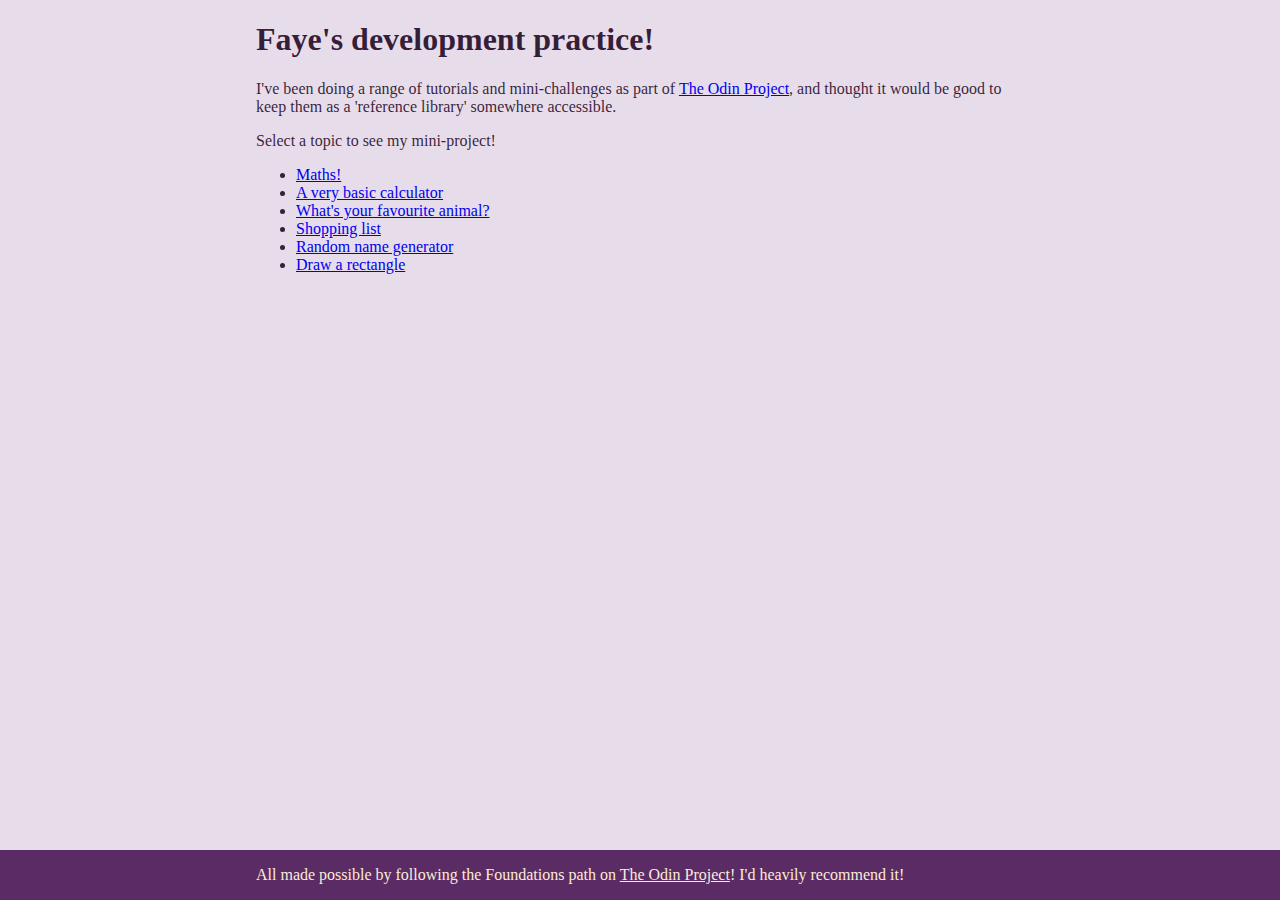
<file: index.html>
<!DOCTYPE html>
<html lang="en-GB">
    <head>
        <meta charset="utf-8">
        <meta name="viewport" content="width=device-width">
        <title>Faye's development practice</title>
        <link rel="stylesheet" href="styles.css">
    </head>
    <body>
        <div class="content pale">
            <h1>Faye's development practice!</h1>
            <main>
                <p>I've been doing a range of tutorials and mini-challenges as part of <a href="https://www.theodinproject.com/">The Odin Project</a>, and thought it would be good to keep them as a 'reference library' somewhere accessible.</p>
                <p>Select a topic to see my mini-project!</p>
                <ul>
                    <li><a href="function-return-test.html">Maths!</a></li>
                    <li><a href="function-calculator.html">A very basic calculator</a></li>
                    <li><a href="function-fave-animal.html">What's your favourite animal?</a></li>
                    <li><a href="shopping-list.html">Shopping list</a></li>
                    <li><a href="choose-name.html">Random name generator</a></li>
                    <li><a href="rectangles.html">Draw a rectangle</a></li>
                </ul>
            </main>
        </div>
        <div class="footer">
            <p>All made possible by following the Foundations path on <a href="https://www.theodinproject.com/">The Odin Project</a>! I'd heavily recommend it!</p>
        </div>
    </body>
</html>
</file>
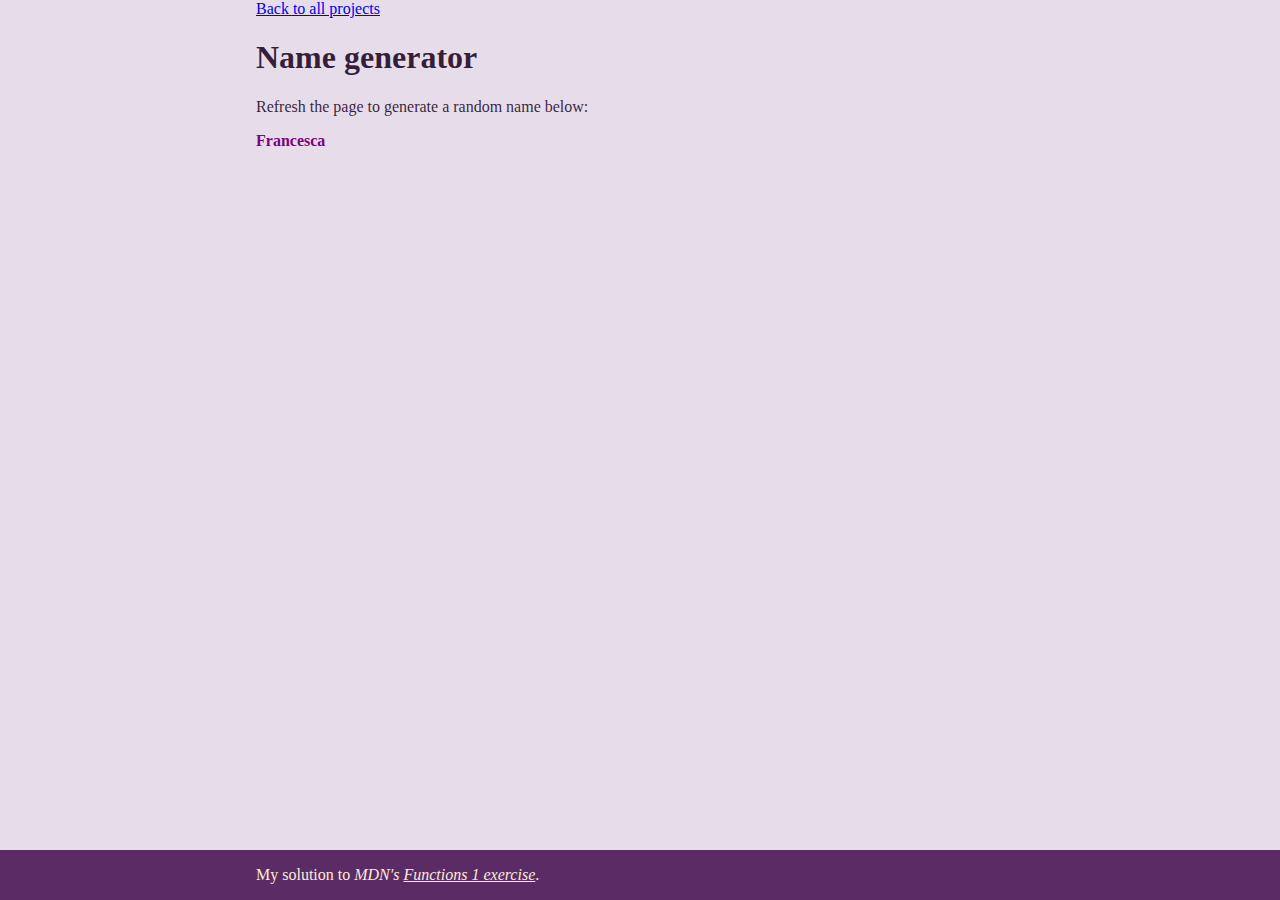
<file: choose-name.html>
<!DOCTYPE html>
<html lang="en-US">
  <head>
    <meta charset="utf-8"/>
    <title>Name generator</title>
    <style>
      .dynamic {
        color: purple;
        margin: 0.5em 0;
        font-weight: bold;
      }

      * {
        box-sizing: border-box;
      }
    </style>
    <link rel="stylesheet" href="styles.css" />
  </head>

  <body>
  <div class="content">
      <div>
        <a href="index.html">Back to all projects</a>
      </div>
      <h1>Name generator</h1>
      <main>
        <p>Refresh the page to generate a random name below:</p>
      </main>
  </div>
  <div class="footer">
    <p>My solution to <cite>MDN's <a href = https://developer.mozilla.org/en-US/docs/Learn/JavaScript/Building_blocks/Test_your_skills:_Functions">Functions 1 exercise</a></cite>.</p>
  </div>
  </body>
  <script>
    const names = ['Chris', 'Li Kang', 'Anne', 'Francesca', 'Mustafa', 'Tina', 'Bert', 'Jada']
    const para = document.createElement('p');
    const main = document.querySelector('main');

    //Functions 3 (refactor) start

    function random(min, max){
      return Math.floor(Math.random()*max)+min;
    }

    function chooseName() {
      para.textContent = names[random(0,names.length)];
      para.setAttribute("class","dynamic");
      main.appendChild(para);
    }
    chooseName();
    //Functions 3 end

    /*
    //original Functions 1 - this worked!
    function chooseName() {
      para.textContent = names[Math.floor(Math.random()*names.length)];
    }

    chooseName(); */
/*     para.setAttribute("class","dynamic");
    
    const main = document.querySelector('main');

    main.appendChild(para) */;
  </script>



</html>
</file>
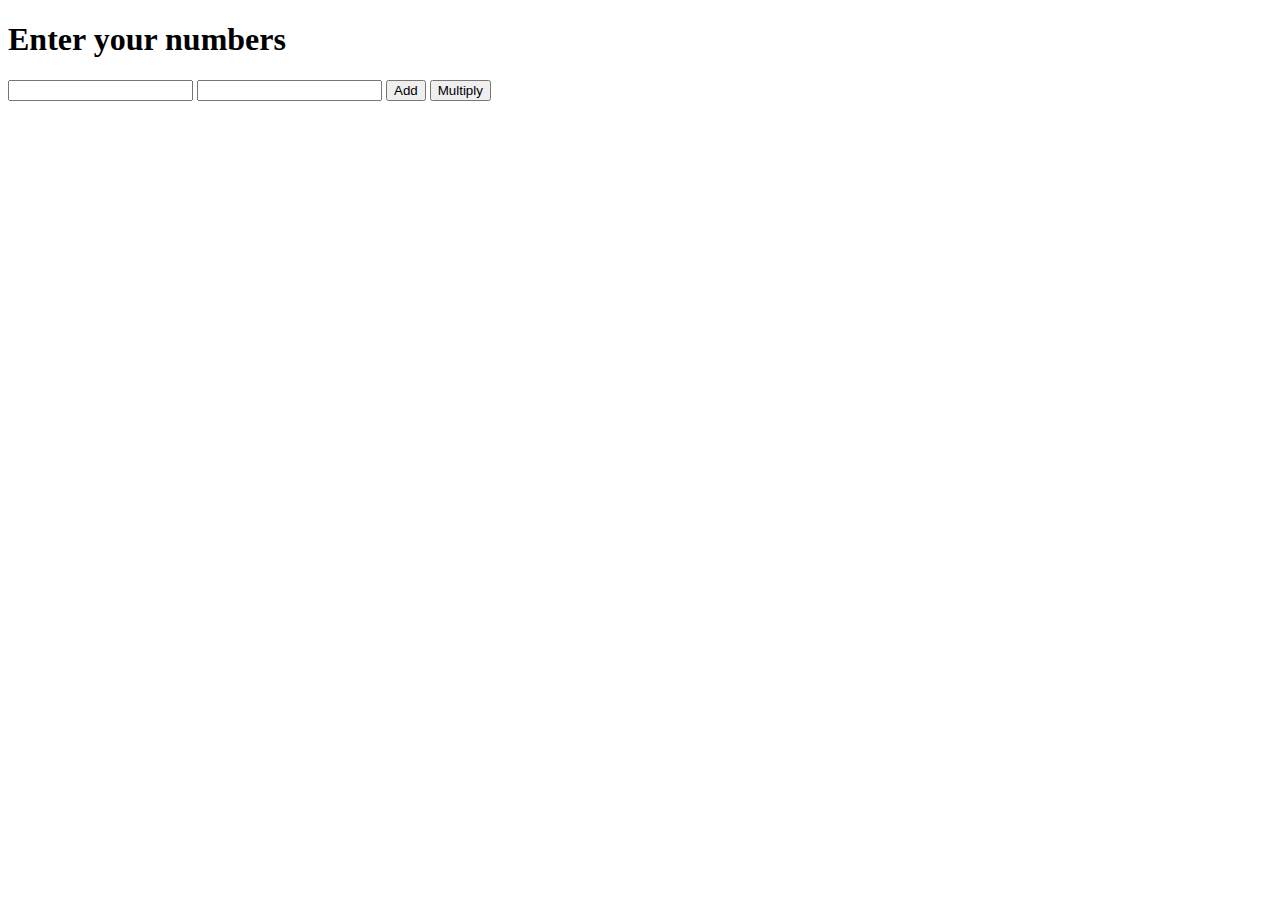
<file: function-calculator.html>
<!DOCTYPE html>
<html lang="en">
    <head>
        <meta charset="utf-8">
        <title>Maths! With 2 numbers</title>
    </head>
    <body>
        <h1 id="questionHeader">Enter your numbers</h1>
        <input type="number" id="no1">
        <input type="number" id="no2">
        <button id="addBtn">Add</button>
        <button id="multiBtn">Multiply</button>
        <p id="demo"></p>

        <script>

            const para = document.querySelector('p');

            const addBtn = document.getElementById("addBtn");
            addBtn.addEventListener("click",add);
            
            const multiBtn = document.getElementById("multiBtn");
            multiBtn.addEventListener("click",multi);


            function add() {
                let no1=Number(document.getElementById("no1").value);
                let no2=Number(document.getElementById("no2").value);
                let final=no1+no2;
                para.textContent = `${no1} plus ${no2} equals ${final}`;
                alert(`${no1} plus ${no2} equals ${final}`);
            }

            function multi() {
                let no1=Number(document.getElementById("no1").value);
                let no2=Number(document.getElementById("no2").value);
                let final=no1*no2;
                alert(`${no1} times ${no2} equals ${final}`);
            }
        </script>
    </body> 
</html>
</file>
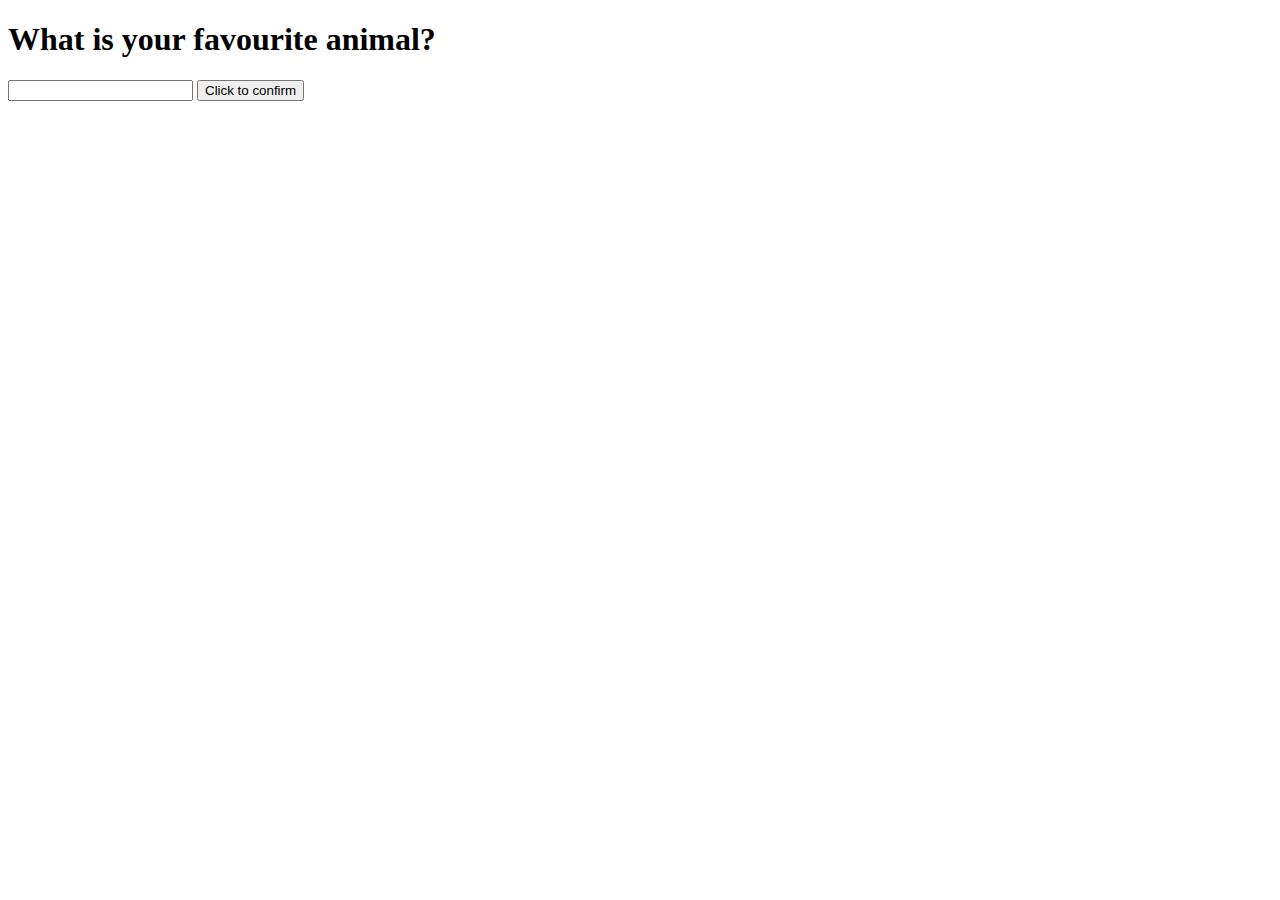
<file: function-fave-animal.html>
<!DOCTYPE html>
<html lang="en">
    <head>
        <meta charset="utf-8">
        <title>Javascript testing</title>
    </head>

    <body>
        <h1 id="questionHeader">What is your favourite animal?</h1>
        <input type="text" id="myHtmlInput">
        <button id="htmlBtn">Click to confirm</button>
        <p id="demo">
            
        <script>
            const jsBtn = document.getElementById("htmlBtn");
            jsBtn.addEventListener("click",myFunction);

            function myFunction() {
                let jsInput = document.getElementById("myHtmlInput").value;
                jsInput = jsInput.toLowerCase();
                document.getElementById("demo").innerHTML= `Your favourite animal is a ${jsInput}.`;
                switch(jsInput) {
                    case 'dog': alert(`OMG I love ${jsInput}s too!`);
                    break;
                    case 'cat': alert(`${jsInput}s are cool`);
                    break;
                    default: alert (`I have no opinion about ${jsInput}s, except I'm glad they make you happy`)
                    }
            } 
        </script> 



</html>
</file>
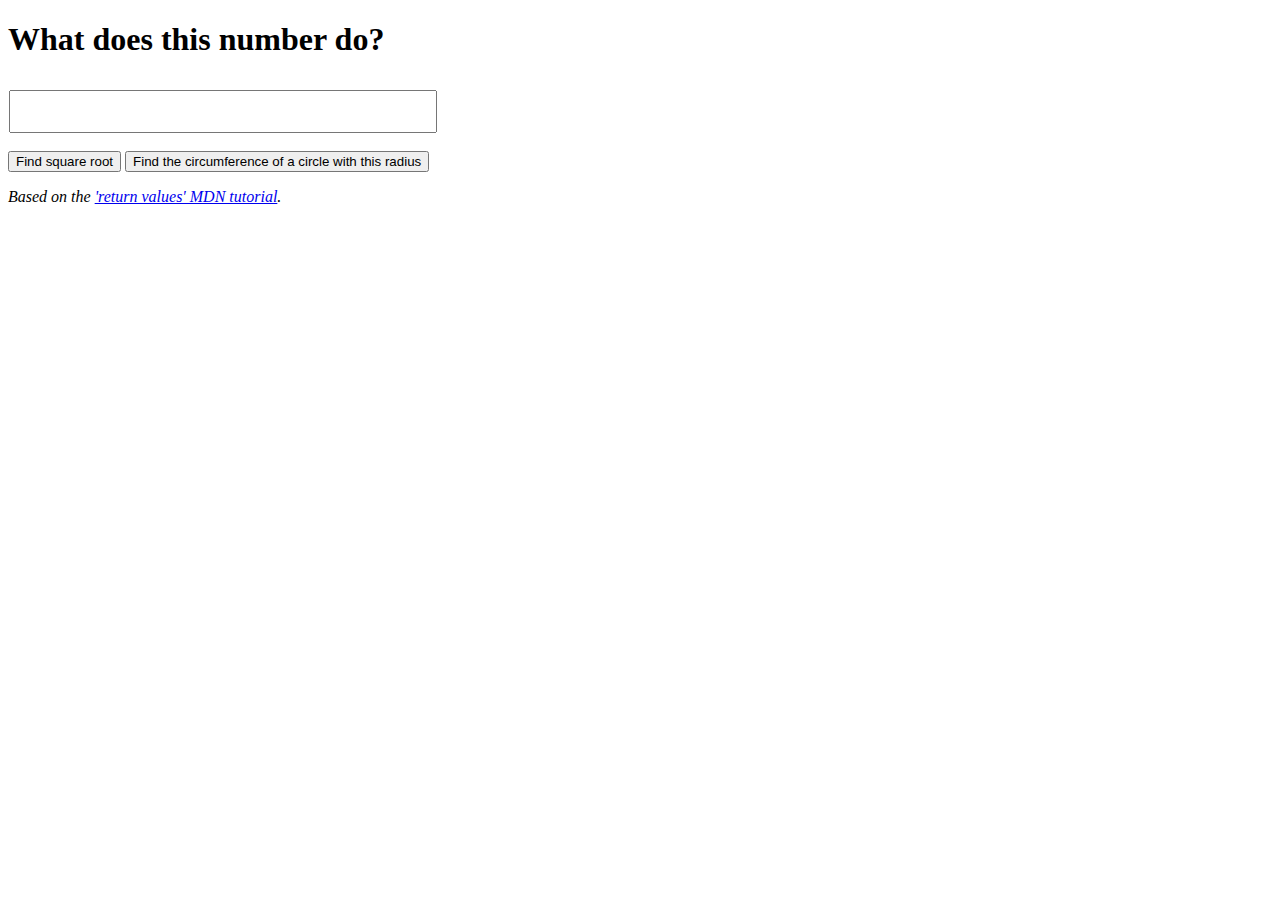
<file: function-return-test.html>
<!DOCTYPE html>
<html lang="en-GB">
  <head>
    <meta charset="utf-8">
    <meta name="viewport" content="width=device-width">
    <title>Maths with one number</title>
  <style>
    input {
      font-size: 2em;
      margin: 10px 1px 0;
    }
  </style>
  </head>
<body>
<h1>What does this number do?</h1>
  <input class="numberInput" type="text">
</br>
</br>

  <button id="calcSqR">Find square root</button>
  <button id="calcCircumference">Find the circumference of a circle with this radius</button>
  <p></p>
  <script>
    const input = document.querySelector('.numberInput');
    const para = document.querySelector('p');
    const sqRBtn= document.getElementById("calcSqR");
    const circBtn = document.getElementById("calcCircumference");

    function circumference(num){
        return 2 * Math.PI * num
    };

    function squareRoot(num){
        return Math.sqrt(num)
    };

    circBtn.addEventListener("click", () =>{
        const num = parseFloat(input.value);
        if (isNaN(num)){
            "Input must be a number"
        } else {
            para.textContent = `If the radius of a circle is ${num}, then the circumference will be approximately ${circumference(num)}.`
        }
    }
);

    sqRBtn.addEventListener("click", ()=> {
        const num = parseFloat(input.value);
        if (isNaN(num)){
            para.textContent = "Not a number - please try again!"
        } else {
            para.textContent = `Square root of ${num} is ${squareRoot(num)}`
        }
    }
);

  </script>
  <cite>
    Based on the <a href="https://developer.mozilla.org/en-US/docs/Learn/JavaScript/Building_blocks/Return_values#active_learning_our_own_return_value_function"> 'return values' MDN tutorial</a>.
</cite>
</body>
</html>
</file>
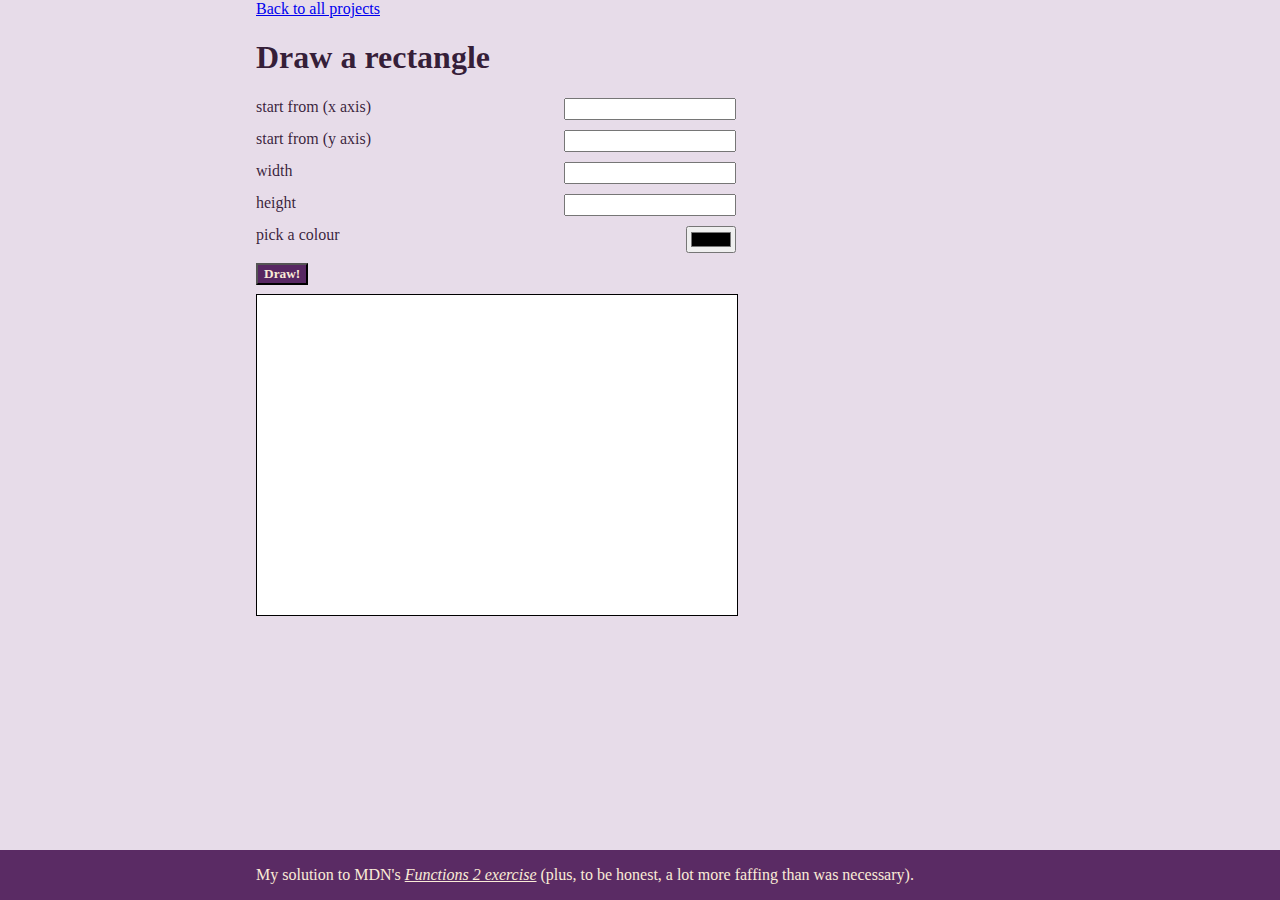
<file: rectangles.html>
<!DOCTYPE html>
<html lang="en-US">
  <head>
    <meta charset="utf-8"/>
    <title>Draw a rectangle</title>
    <style>
/*         body{
            min-width: 100vw;
            min-height: 100vh;
            display: flex;
            flex-direction: column;
            padding: 1vh 1vw;
            margin: 0;
        } */
        .entry{
            display:flex;
            justify-content: space-between;
            width: 480px;
            gap: 10px;
            margin-bottom: 10px;
        }
        button{
            background-color: aquamarine;
            font-weight: bold;
        }
        .error{
            color: red;
            font-weight: bold;
        }

        canvas {
            margin-top: 1vh;
            border: 1px solid black;
        }
    </style>
        <link rel="stylesheet" href="styles.css" />
  </head>

  <body>

<div class="content">
    <a href="index.html">Back to all projects</a>
    <h1>Draw a rectangle</h1>
    <main>
        <div class ="userBits">
            <div class="entry">
                <label for="x">start from (x axis)</label>
                <input type="text" id="x">
            </div>
            <div class="entry">
                <label for="y">start from (y axis)</label>
                <input type="text" id="y">
            </div>
            <div class="entry">
                <label for="width">width</label>
                <input type="text" id="width">
            </div>
            <div class="entry">
                <label for="height">height</label>
                <input type="text" id="height">
            </div>
            <div class="entry">
                <label for="color">pick a colour</label>
                <input type="color" id="color">
            </div>
            <div>
                <button>Draw!</button>
            </div>
        
        </div>

        <canvas width="480" height="320">

        </canvas>
    </main>
</div>

    <div class="footer">
        <p>My solution to MDN's <cite><a href="https://developer.mozilla.org/en-US/docs/Learn/JavaScript/Building_blocks/Test_your_skills:_Functions">Functions 2 exercise</a></cite> (plus, to be honest, a lot more faffing than was necessary).</p>
    </div>

  </body>
  <script>
    const canvas = document.querySelector('canvas');
    const ctx = canvas.getContext('2d');
    const para = document.createElement('p');
    const main = document.querySelector('main');
    const entry = document.querySelector('.userBits');
   

    // Add your code here
    const btn = document.querySelector('button');
    btn.addEventListener("click", () => {
        const x = Number(document.querySelector("#x").value);
        const y = Number(document.querySelector("#y").value);
        const width = Number(document.querySelector("#width").value);
        const height = Number(document.querySelector("#height").value);
        const color = document.querySelector("#color").value;
        if(isNaN(x+y+width+height)){
            para.textContent=`Error: please enter a number in each box`;
            para.setAttribute('class', 'error');
            entry.appendChild(para);

        } else if(width == 0 || height ==0){
            para.textContent=`Error: please enter dimensions for the rectangle`;
            para.setAttribute('class', 'error');
            entry.appendChild(para);

        } else {
            ctx.clearRect(0, 0, canvas.width, canvas.height);
            ctx.fillStyle = color;
            ctx.fillRect(x, y, width, height);
            para.textContent=`You've drawn a rectangle with a width of ${width} and height of ${height}`;
            main.appendChild(para);
        }
    })

    
    // Don't edit the code below here!

/*     const section = document.querySelector('section'); */
  </script>

</html>
</file>
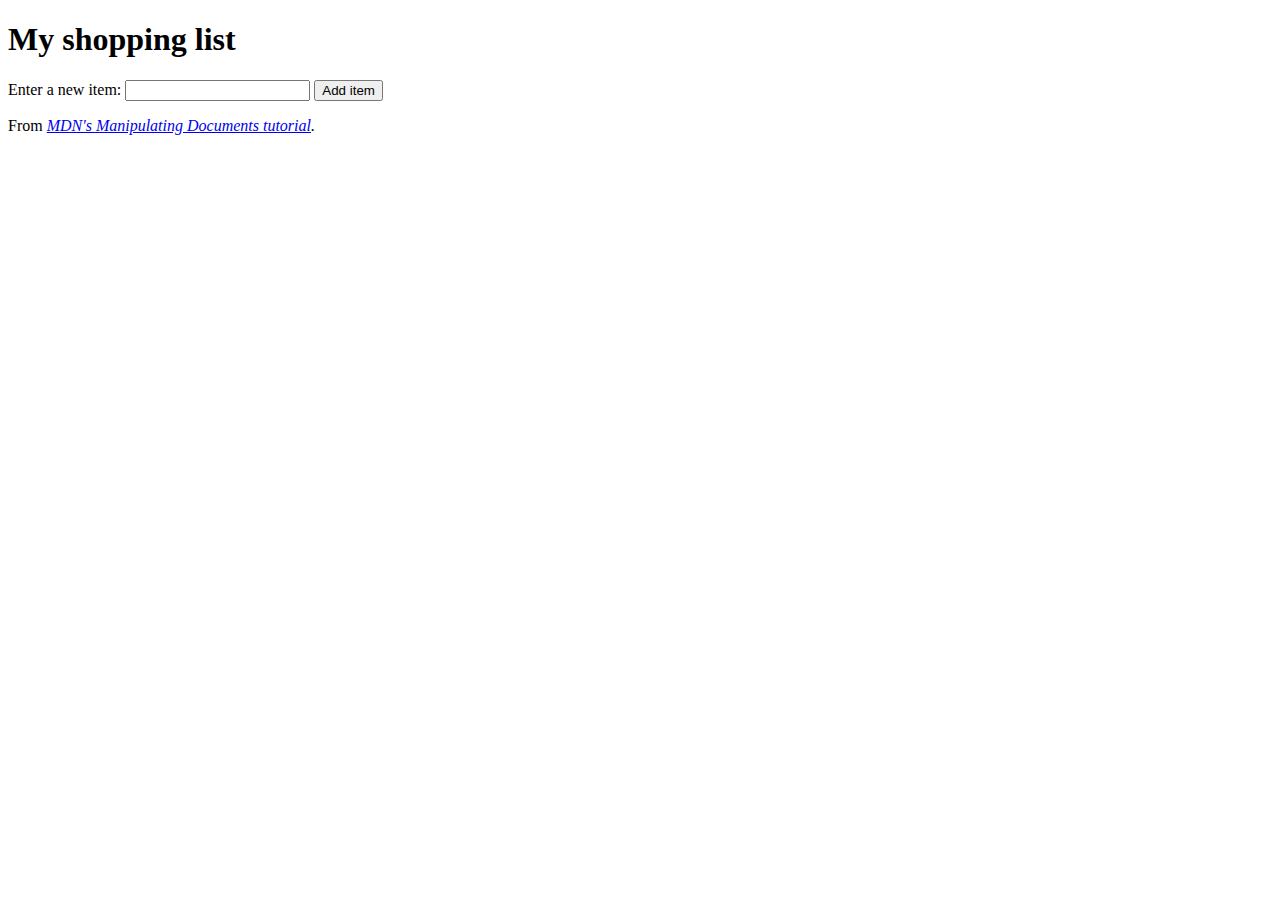
<file: shopping-list.html>
<!DOCTYPE html>
<html lang="en-US">
  <head>
    <meta charset="utf-8">
    <meta name="viewport" content="width=device-width, initial-scale=1.0">
    <title>Shopping list example</title>
    <style>
      li {
        margin-bottom: 10px;
      }

      li button {
        font-size: 12px;
        margin-left: 20px;
        color: #666;
      }
    </style>
  </head>
  <body>

    <h1>My shopping list</h1>

    <div>
      <label for="item">Enter a new item:</label>
      <input type="text" name="item" id="item">
      <button>Add item</button>
    </div>

    <ul>

    </ul>

    <script>
    const list = document.querySelector("ul");
    const input = document.querySelector("input");
    const button = document.querySelector("button");

    button.addEventListener("click", clicked);
    function clicked (){
        inputValue = input.value;
        input.value = "";
        const list1 = document.createElement("li");
        const span1 = document.createElement("span");
        const btn1 = document.createElement("button");
        list1.appendChild(span1);
        list1.appendChild(btn1);
        span1.textContent = inputValue;
        btn1.textContent= "Delete";
        list.appendChild(list1);
        btn1.addEventListener("click", () =>
            list.removeChild(list1));
        input.focus()
    }
    </script>
    <p>From <cite><a href="https://developer.mozilla.org/en-US/docs/Learn/JavaScript/Client-side_web_APIs/Manipulating_documents#active_learning_basic_dom_manipulation">MDN's Manipulating Documents tutorial</a>.</cite></p>
</body>
</html>
</file>
<file: styles.css>
*{
    box-sizing: border-box;
    font-family: Georgia, 'Times New Roman', Times, serif;
}

body{
    display: flex;
    flex-direction: column;
    min-height: 100vh;
    min-width: 100vw;
    margin: 0;
    font-size: medium;
}
canvas{
    background-color: white;
}

.pale{
    background-color: rgba(228, 215, 230, 0.875);
    color: rgba(28, 4, 31, 0.875);
}

.content{
    flex: 1;
    background-color: rgba(228, 215, 230, 0.875);
    color: rgba(28, 4, 31, 0.875);
    }
.footer{
    margin-top: auto;
    background-color: rgba(67, 14, 78, 0.877);
    color: antiquewhite;
    padding: 5px;
}
.dark, 
button{
    background-color: rgba(67, 14, 78, 0.877);
    color: antiquewhite;
}
button{
    font-weight: bold;
}

.content,
.footer{
    margin: 0;
    padding: 0 20vw;
}
.footer a{
    color: antiquewhite;
}
</file>
